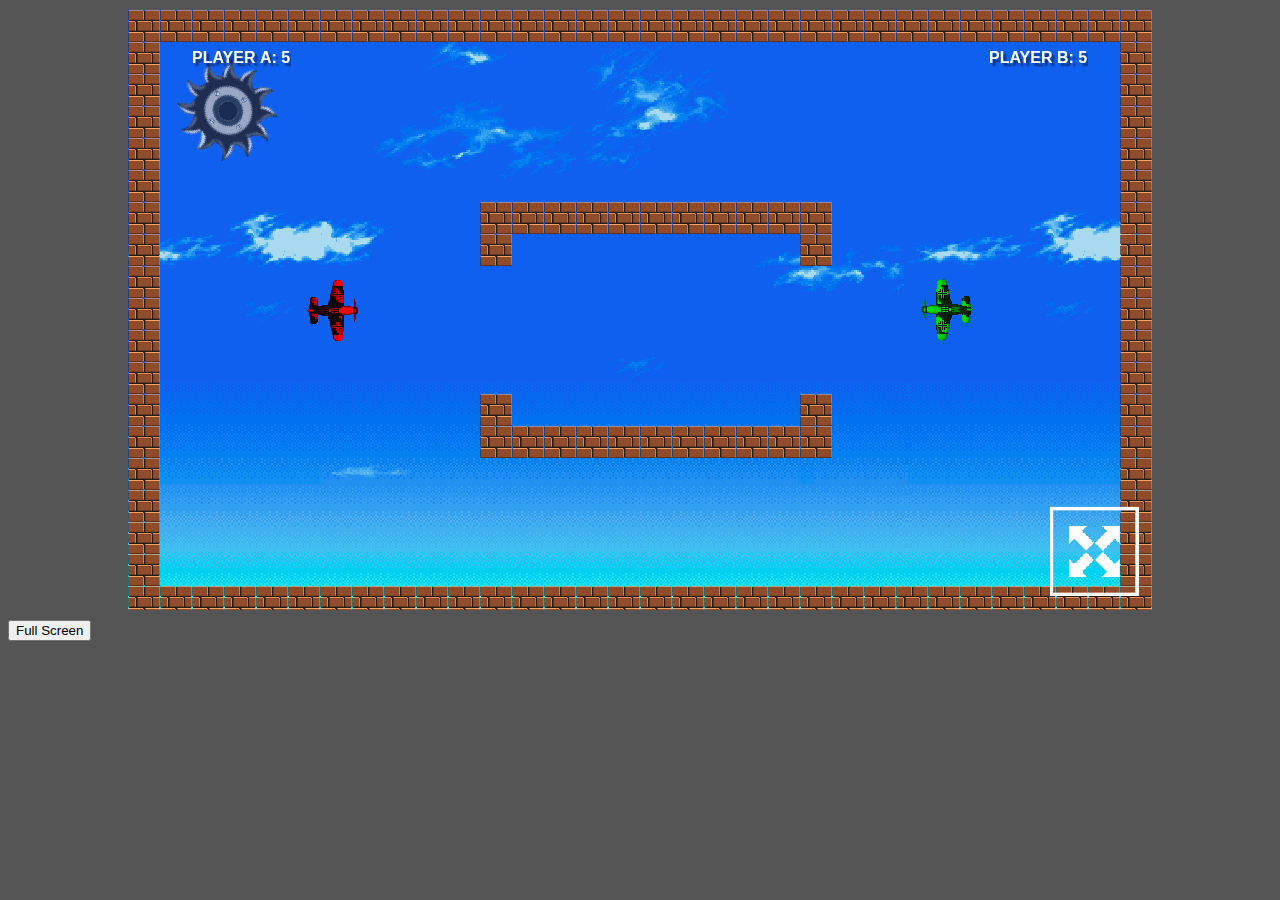
<file: examples/aula10_mobile_template/index.html>
<!DOCTYPE html>
<html>
<head>
  <meta charset="utf-8"/>
  <meta name="viewport" content="width=device-width, initial-scale=1"/>
  <title>Game Sample</title>
</head>

<body>

  <div class="container">
      <div id="game-container" class="center">
      </div>
      <button type="button" id='button-fullscreen' onclick="fullScreen()">Full Screen</button>
  </div>

  <!-- INCLUDES DAS LIBS -->

  <link rel="stylesheet" href="styles.css">
  <script src="js/lib/phaser-2.8.4.js"></script>

  <!-- INCLUDES DO JOGO -->

  <script src="js/game.js"></script>
  <script src="js/player.js"></script>
  <script src="js/enemies.js"></script>
  <script src="js/screens.js"></script>
  <script src="js/screens.js"></script>
  <script src="js/joystick.js"></script>
</body>
</html>
</file>
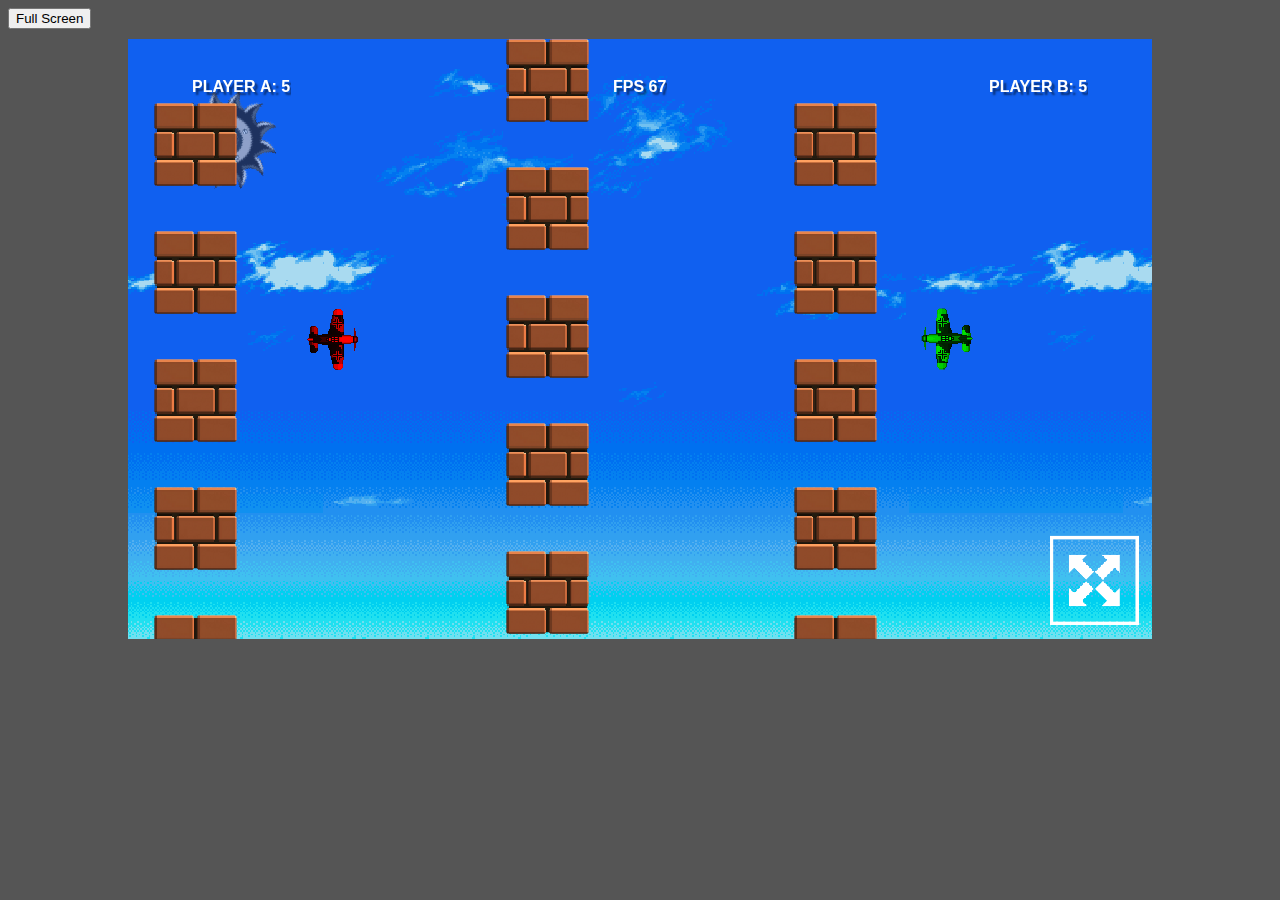
<file: examples/aula12_mobile_camera_compact/index.html>
<!DOCTYPE html>
<html>
<head>
  <meta charset="utf-8"/>
  <meta name="viewport" content="width=device-width, initial-scale=1"/>
  <title>Game Sample</title>
</head>

<body>

  <div class="container">
    <button type="button" id='button-fullscreen' onclick="fullScreen()">Full Screen</button>
    <div id="game-container" class="center"></div>
  </div>

  <!-- INCLUDES DAS LIBS -->

  <link rel="stylesheet" href="styles.css">
  <script src="js/lib/phaser-2.8.4.js"></script>

  <!-- INCLUDES DO JOGO -->

  <script src="js/game.js"></script>
  <script src="js/utils.js"></script>
  <script src="js/player.js"></script>
  <script src="js/enemies.js"></script>
  <script src="js/screens.js"></script>
</body>
</html>
</file>
<file: examples/aula10_mobile_template/styles.css>
body { 
    background-color: #555555
}

div.center {
    display: table;
    margin: 10px auto;
    width: 80%;
    /*cursor: none;*/ /*esconde mouse*/
}
</file>
<file: examples/aula12_mobile_camera_compact/styles.css>
body { 
    background-color: #555555
}

div.center {
    display: table;
    margin: 10px auto;
    width: 80%;
    /*cursor: none;*/ /*esconde mouse*/
}
</file>
